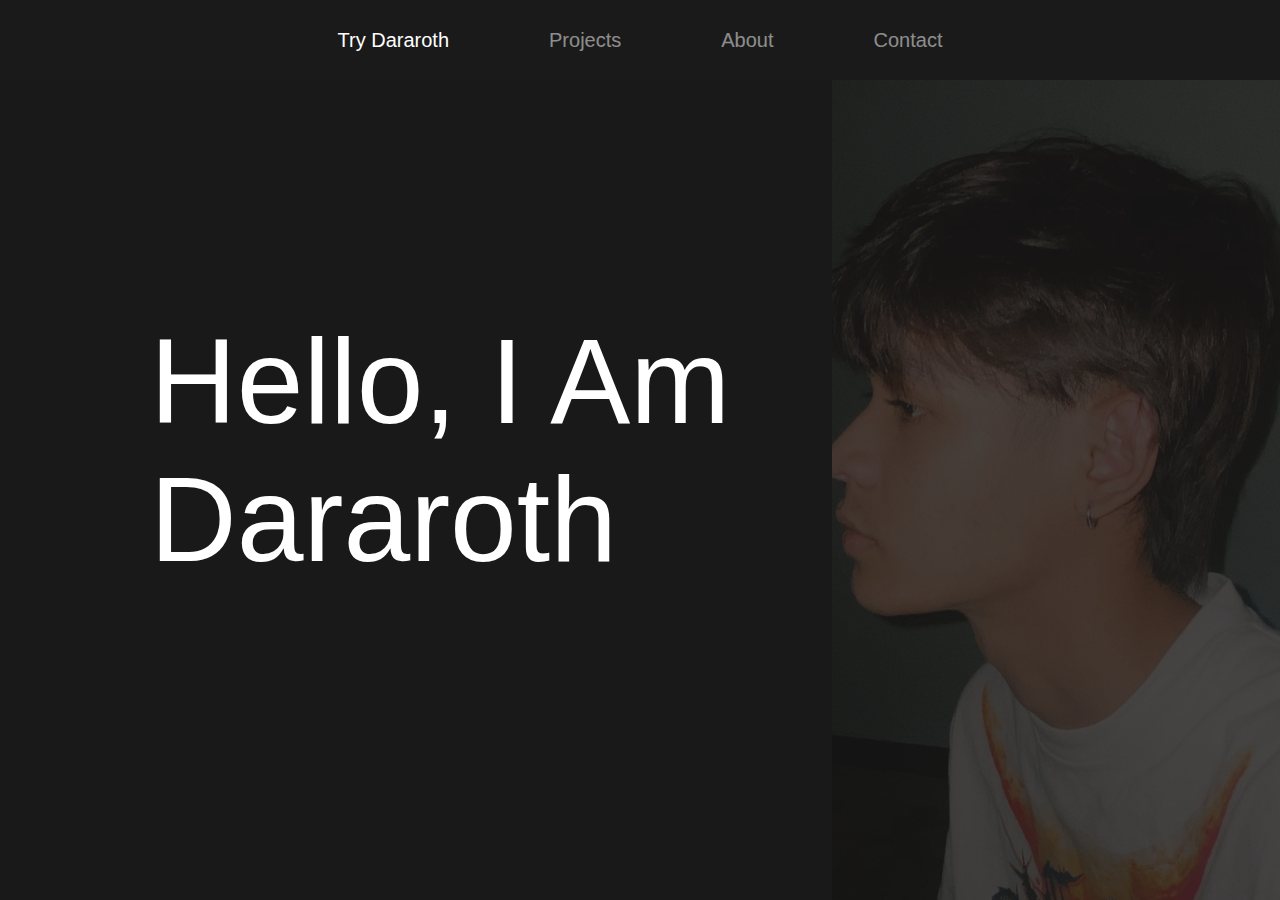
<file: Portfolio/index.html>
<!DOCTYPE html>
<html lang="en">
  <head>
    <meta charset="UTF-8" />
    <meta http-equiv="X-UA-Compatible" content="IE=edge" />
    <meta name="viewport" content="width=device-width, initial-scale=1.0" />
    <title>Portfolio Landing Page</title>
    <link rel="stylesheet" href="style.css" />
  </head>
  <body>
    <!-- Nav Bar -->
    <nav class="navbar">
      <ul class="link-group">
        <li class="link active"><a href="#">Try Dararoth</a></li>
        <li class="link"><a href="#">Projects</a></li>
        <li class="link"><a href="#">About</a></li>
        <li class="link"><a href="#">Contact</a></li>
      </ul>
    </nav>

    <!-- Home Section -->
    <section class="home-section active">
      <h1 class="hero-heading">
        Hello, I am <br />
        <span>D</span><span>a</span><span>r</span><span>a</span><span>r</span
        ><span>o</span><span>t</span><span>h</span>
      </h1>
      <img src="images/Dararxth.jpg" class="home-img" alt="logo" />
    </section>
  </body>
</html>
</file>
<file: Portfolio/style.css>
* {
  box-sizing: border-box;
  margin: 0;
  padding: 0;
}

body {
  width: 100%;
  max-width: 1400px;
  display: block;
  margin: auto;
  min-height: 100vh; /* 100vh = 100% of the viewport height */
  background: #191919;
  font-family: sans-serif;
}

.navbar {
  width: 100%;
  position: fixed;
  top: 0;
  left: 0;
  display: flex;
  justify-content: center;
  align-items: center;
  z-index: 9;
  background: #1a1a1a;
}

.link-group {
  list-style: none;
  display: flex;
}

.link a {
  color: #fff;
  opacity: 0.5;
  text-decoration: none;
  text-transform: capitalize;
  padding: 10px 30px;
  margin: 0 20px;
  line-height: 80px;
  transition: 0.5s;
  font-size: 20px;
}

.link a:hover,
.link.active a {
  opacity: 1;
}

.home-section {
  width: 100%;
  height: 100vh;
  padding: 0 150px;
  display: flex;
  align-items: center;
  position: relative;
  top: 0;
  opacity: 0;
  transition: 1s;
}

.hero-heading {
  color: #fff;
  font-size: 120px;
  text-transform: capitalize;
  font-weight: 300;
}

.home-img {
  position: absolute;
  top: 0;
  right: 0;
  height: 100vh;
  width: 35%;
  object-fit: cover;
  opacity: 0.2;
  transition: 0.5s;
}
.home-img:hover {
  transform: scale(1.1);
  opacity: 0.5;
}

.home-section {
  /* previous styles */
  position: fixed;
}
span {
  color: #fff;
  transition: 0.5s;
}
span:hover {
  color: rgb(0, 183, 255);
  cursor: pointer;
}

.home-section.active,
.project-section.active,
.about-section.active,
.contact-section.active {
  position: relative;
  opacity: 1;
  z-index: 8;
}
</file>
